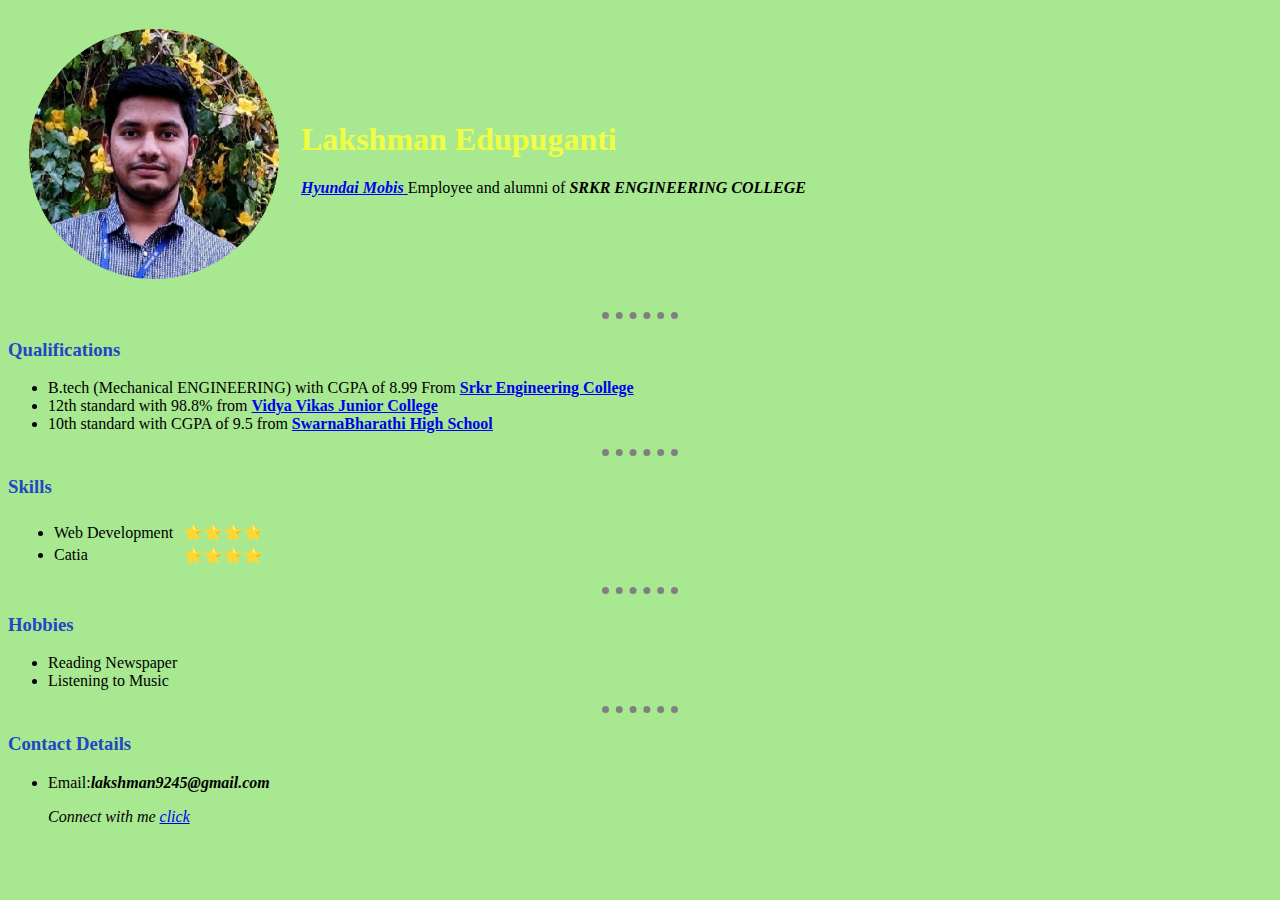
<file: index.html>
<!DOCTYPE html>
<html lang="en" dir="ltr">

<head>
  <meta charset="utf-8">
  <title>Lakshman's Personal site</title>

<link rel="stylesheet" href="style.css">
</head>
<body>
  <table cellspacing='20'>

    <tr>
      <td><img src="image.png" alt="Profile picture"></td>
      <td>  <h1>Lakshman Edupuganti</h1>
        <p> <em> <a href="https://hyundaimobisin.com/"><strong>Hyundai Mobis</strong> </a></em> Employee and alumni of <em><strong>SRKR ENGINEERING COLLEGE</strong></em></p></td>
    </tr>
  </table>

  <hr size='3'>
  <h3>Qualifications</h3>
  <ul>
    <li>B.tech (Mechanical ENGINEERING) with CGPA of 8.99 From <a href="https://srkrec.edu.in/"><strong>Srkr Engineering College</strong></a> </li>
    <li>12th standard with 98.8% from <a href="http://www.manabadi.co.in/C/8022/Vidyavikas%20Junior%20College">
        <strong>Vidya Vikas Junior College</strong></a></li>
    <li>10th standard with CGPA of 9.5 from <a href="https://schools.org.in/east-godavari/28143290538/swarna-bharathi-e-m-hig.html">
        <strong>SwarnaBharathi High School</strong></a> </li>
  </ul>
  <hr size='3'>
  <h3>Skills</h3>
  <ul>
 <table>
      <tr>
         <td>
  <table>
      <tr>
   <td><li>Web Development</li></td>
       </tr>
       <tr>
      <td><li>Catia</li></td>
         </tr>
         </table>
      </td>
      <td>
      <table>
            <tr>
              <td>⭐⭐⭐⭐</td>
            </tr>
            <tr>
              <td>⭐⭐⭐⭐</td>
            </tr>
          </table>
        </td>
      </table>
</ul>
  <hr size='3'>
  <h3>Hobbies</h3>
  <ul>
    <li>Reading Newspaper</li>
    <li>Listening to Music</li>
  </ul>
<hr size='3'>
<h3>Contact Details</h3>
<ul>
  <li> Email:<em><strong>lakshman9245@gmail.com</strong></em> </li>
  <p>
    <em>Connect with me <a href="connect.html"><em>click</em> </a> </em>
  </p>
</ul>











</body>

</html>
</file>
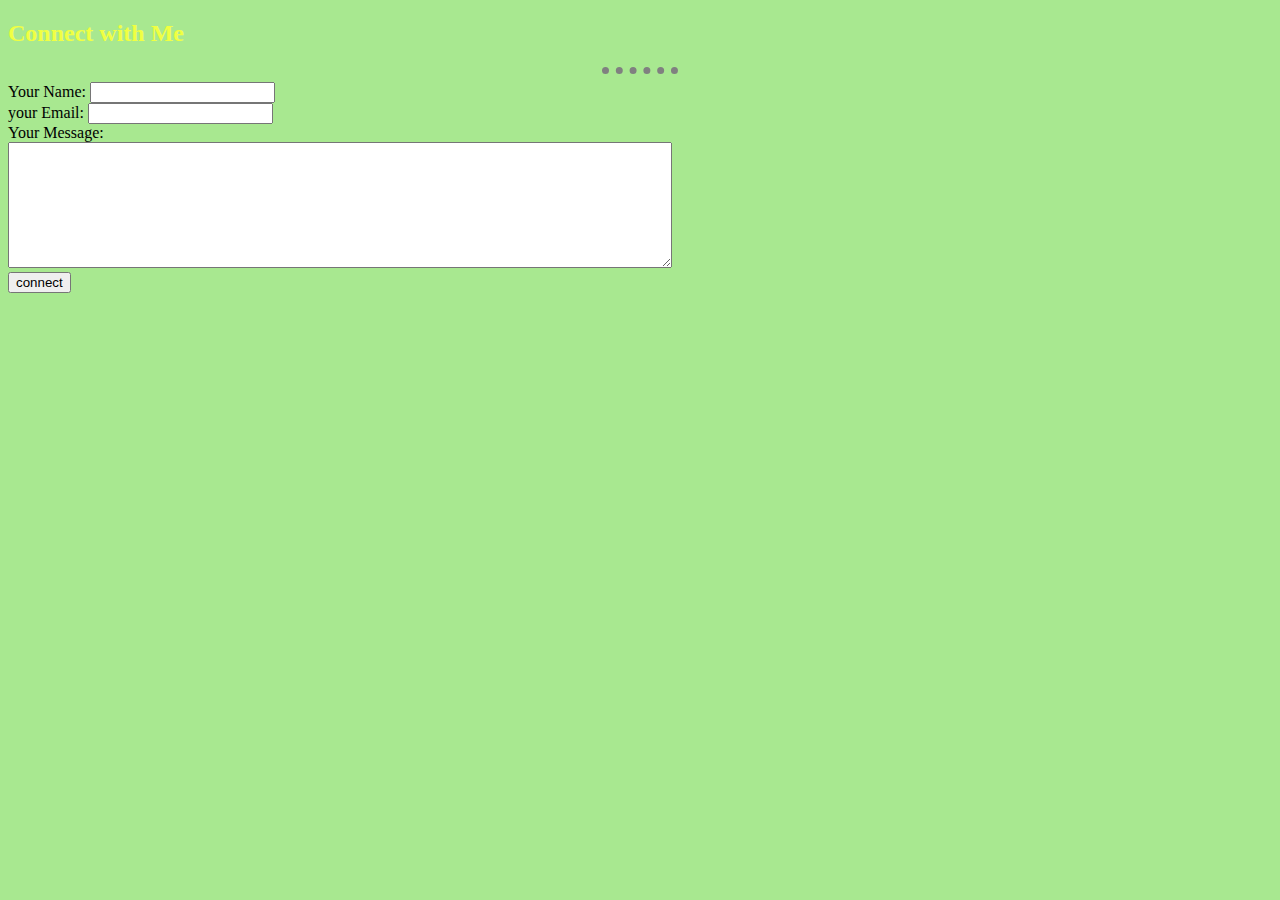
<file: connect.html>
<!DOCTYPE html>
<html lang="en" dir="ltr">
  <head>
    <meta charset="utf-8">
    <title>Connect With Me</title>
    <link rel="stylesheet" href="style.css">
  </head>
  <body>
    <h2>Connect with Me</h2>
    <hr>
    <form  action="mailto:lakshman9245@gmail.com" method="post" enctype="text/plain">
      <label for="">Your Name:</label>
      <input type="text" name="your Name"><br>
  <!--  <input type="color" name="" value=""><br>-->
  <!--    <label for="">Password:</label>-
      <input type="Password" name="" value=""><br>
      <label for="">Date of birth:</label>
      <input type="date" name="" value=""><br>
      <label for="">Attach your CV</label>
      <input type="file" name="" value=""><br>-->
      <label for="">your Email:</label>
    <input type="email" name="your Email"><br>
      <label for="">Your Message:</label><br>
      <textarea name="your message" rows="8" cols="80"></textarea><br>
      <!--<label for="">All details are correct?</label>
      <input type="checkbox" name="" value=""><br>-->
      <input type="submit" name="" value="connect">
    </form>
  </body>
</html>
</file>
<file: style.css>
body{background-color: #A8E890;}
  img{height:250px}
  hr{
    border-style: none;
  border-top-style:dotted;
  border-color: grey;
  border-width: 7px;
width: 6%;}
h1{color: #F0FF42;}
h3{color: #2146C7;}
h2{color: #F0FF42;}
</file>
